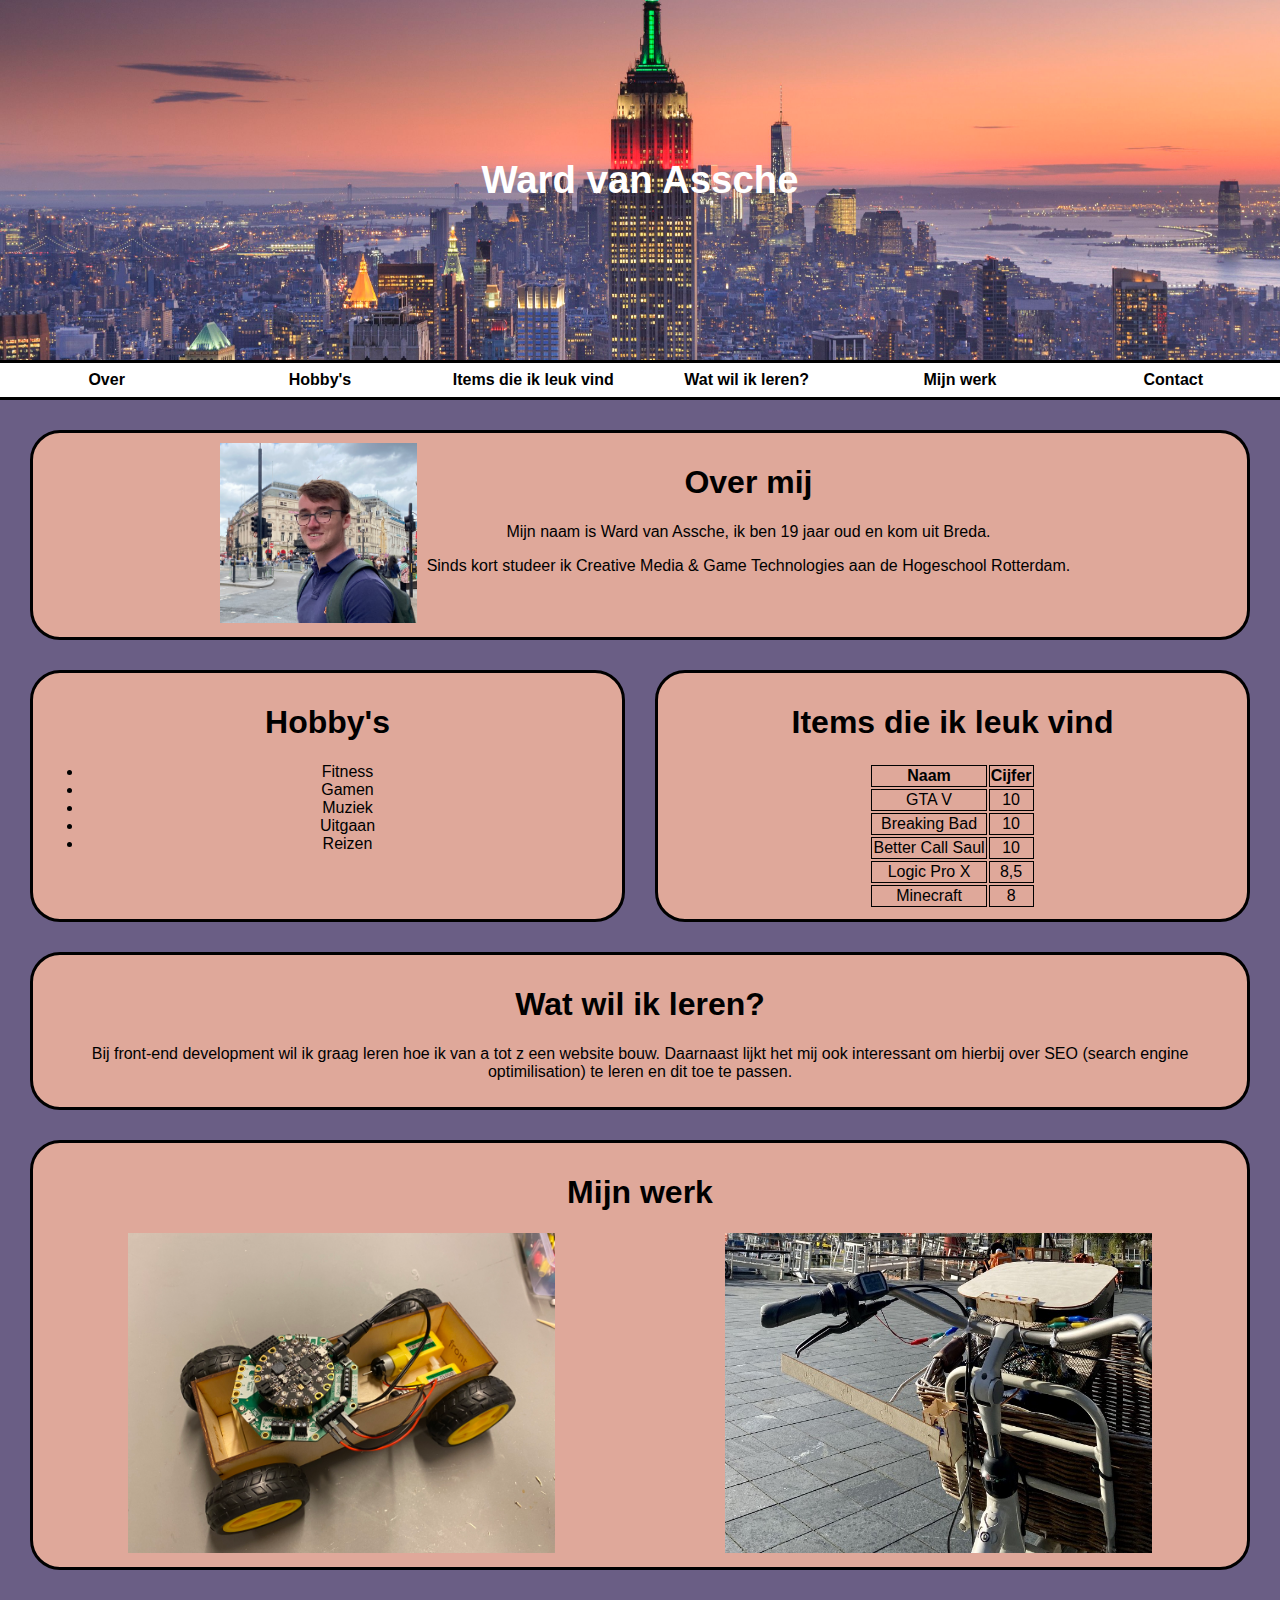
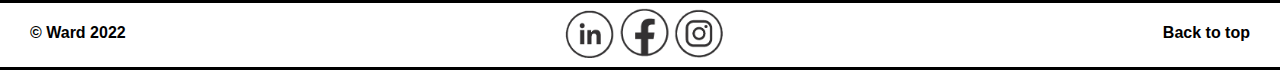
<file: index.html>
<!DOCTYPE html>
<html lang="en">

<head>
    <meta charset="UTF-8">
    <meta http-equiv="X-UA-Compatible" content="IE=edge">
    <meta name="viewport" content="width=device-width, initial-scale"1.0">
    <link rel="stylesheet" href="./css/index.css">
    <title>Portfolio van Ward</title>
</head>

<body>

    <name id="top"> </name>

    <header>
        <h1> Ward van Assche </h1>
    </header>

    <nav>
        <a href="#over"> Over </a>
        <a href="#hobbys"> Hobby's </a>
        <a href="#items"> Items die ik leuk vind </a>
        <a href="#leren"> Wat wil ik leren? </a>
        <a href="#werk"> Mijn werk </a>
        <a href="contact.html"> Contact </a>
    </nav>

    <main>
        <section class="over">
            <name id="over"> </name>
            <div>
                <img src="./img/profielfoto.jpeg"> </img>
            </div>
            <div>
                <h1> Over mij </h1>
                <p>
                    Mijn naam is Ward van Assche, ik ben 19 jaar oud en kom uit Breda.
                </p>
                <p>
                    Sinds kort studeer ik Creative Media & Game Technologies aan de Hogeschool Rotterdam.
                </p>
            </div>
        </section>

        <section id="leuk">
            <section class="hobbys">
                <name id="hobbys"> </name>
                <h1> Hobby's </h1>
                <ul>
                    <li> Fitness </li>
                    <li> Gamen </li>
                    <li> Muziek </li>
                    <li> Uitgaan </li>
                    <li> Reizen </li>
                </ul>
            </section>

            <section class="items">
                <name id="items"> </name>
                <h1> Items die ik leuk vind </h1>
                <table>
                    <tr>
                        <th> Naam </th>
                        <th> Cijfer </th>
                    </tr>
                    <tr>
                        <td> GTA V </td>
                        <td> 10 </td>
                    </tr>
                    <tr>
                        <td> Breaking Bad </td>
                        <td> 10 </td>
                    </tr>
                    <tr>
                        <td> Better Call Saul </td>
                        <td> 10 </td>
                    </tr>
                    <tr>
                        <td> Logic Pro X </td>
                        <td> 8,5 </td>
                    </tr>
                    <tr>
                        <td> Minecraft </td>
                        <td> 8 </td>
                    </tr>
                </table>
            </section>
        </section>

        <section class="leren">
            <name id="leren"> </name>
            <h1> Wat wil ik leren? </h1>
            <p>
                Bij front-end development wil ik graag leren hoe ik van a tot z een website bouw.
                Daarnaast lijkt het mij ook interessant om hierbij over SEO (search engine optimilisation) te leren en
                dit
                toe te passen.
            </p>
        </section>

        <section class="werk">
            <name id="werk"> </name>
            <h1> Mijn werk </h1>
                <div id="projects">
                    <div>
                        <img src="./img/project1.jpeg"> </img>
                    </div>
                    <div>
                        <img src="./img/weelerbot1.jpg"> </img>
                    </div>
                </div>
        </section>
    </main>

    <footer>
        <div>
            <p> © Ward 2022 </p>
        </div>
        <div>
            <a href="https://www.linkedin.com/in/ward-van-assche-2224251b7/" target="blank_">
                <img src="img/linkedin.png"> </img> </a>
            <a href="https://www.facebook.com/profile.php?id=100006356142516" target="blank_">
                <img src="img/facebook.png"> </img> </a>
            <a href="https://www.instagram.com/wardvanassche_/" target="blank_">
                <img src="img/instagram.png"> </img> </a>
        </div>
        <div>
            <p> <a href="#top"> Back to top </a> </p>
        </div>
    </footer>
    
</body>
</html>
</file>
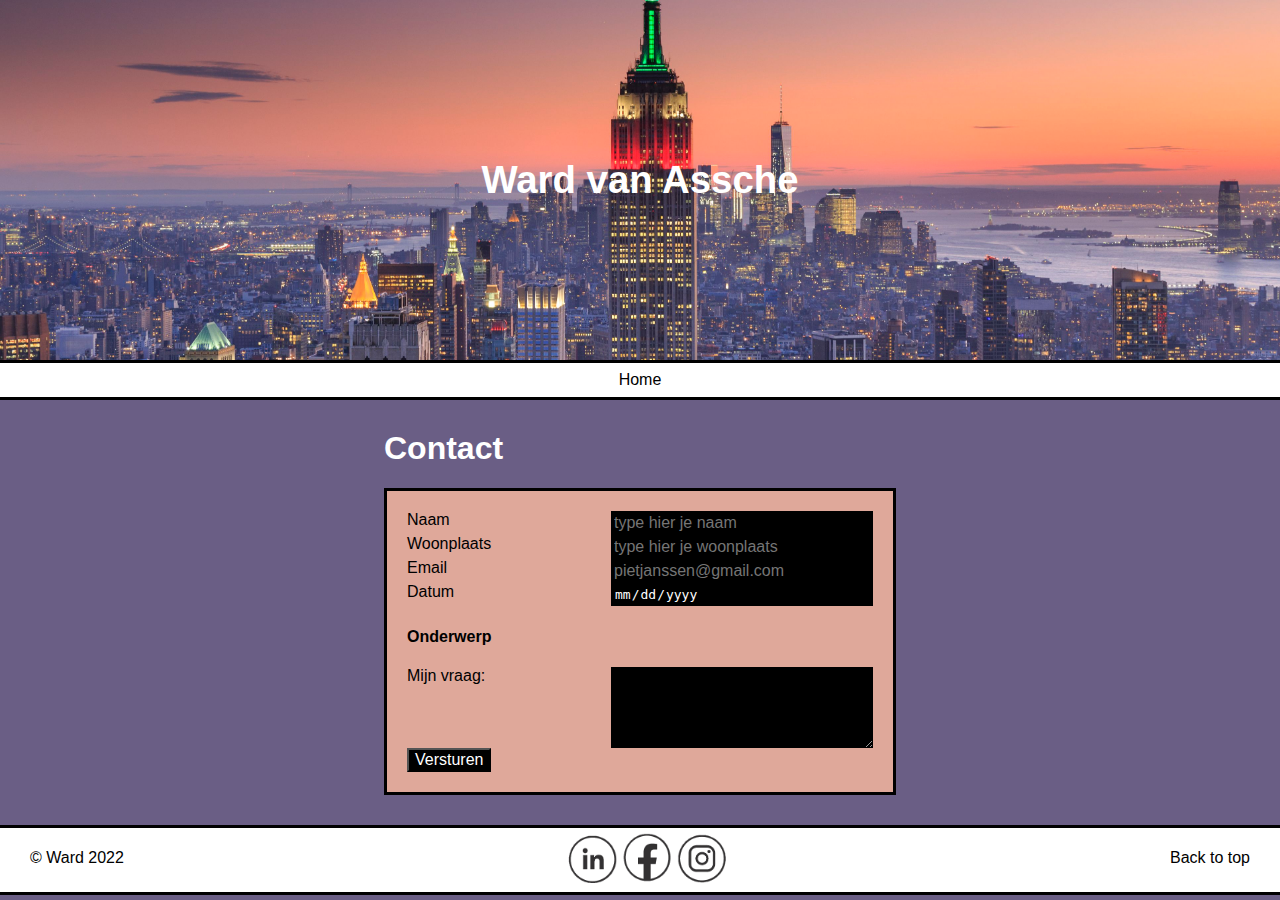
<file: contact.html>
<!DOCTYPE html>
<html lang="en">

<head>
    <meta charset="UTF-8">
    <meta http-equiv="X-UA-Compatible" content="IE=edge">
    <meta name="viewport" content="width=device-width, initial-scale=1.0">
    <link rel="stylesheet" href="./css/contact.css">
    <title>Contact</title>
</head>

<body>
    <name id="top"> </name>
    <header>
        <h1> Ward van Assche </h1>
    </header>

    <nav>
        <a href="index.html"> Home </a>
    </nav>

    <main>
        <section>
            <h1> Contact </h1>
            <form action="bedankt.html">
                <div class="formstyle">
                    <label for="name"> Naam </label>
                    <input id="name" name="name" type="text" placeholder="type hier je naam" required>
                </div>
                <div class="formstyle">
                    <label for="city"> Woonplaats </label>
                    <input id="city" name="city" type="text" placeholder="type hier je woonplaats" required>
                </div>
                <div class="formstyle">
                    <label for="email"> Email </label>
                    <input id="email" name="email" type="email" placeholder="pietjanssen@gmail.com" required>
                </div>
                <div class="formstyle">
                    <label for="date"> Datum </label>
                    <input id="date" name="date" type="date" required>
                </div>
                <div>
                    <h4> Onderwerp </h4>
                </div>
                <div class="formstyle">
                    <label for="question"> Mijn vraag: </label>
                    <textarea id="question" name="question" rows="5"> </textarea>
                </div>
                <div class="formstyle">
                    <button type="submit"> Versturen </button>
                </div>
            </form>
            <section>
    </main>

    <footer>
        <div>
            <p> © Ward 2022 </p>
        </div>
        <div>
            <a href="https://www.linkedin.com/in/ward-van-assche-2224251b7/" target="blank_">
                <img src="img/linkedin.png"> </img> </a>
            <a href="https://www.facebook.com/profile.php?id=100006356142516" target="blank_">
                <img src="img/facebook.png"> </img> </a>
            <a href="https://www.instagram.com/wardvanassche_/" target="blank_">
                <img src="img/instagram.png"> </img> </a>
        </div>
        <div>
            <p> <a href="#top"> Back to top </a> </p>
        </div>
    </footer>
</body>

</html>
</file>
<file: css/index.css>
body {
    background-color: #6A5E85;
    margin: 0;
    font-family:helvetica;
}

header {
    height: 40vh;
    background-image: url(../img/empirestate.jpeg);
    background-size: cover;
    background-position: center;
    display: flex;
    flex-direction: column;
    justify-content: center;
    text-align: center;
    color: white;
    font-size: larger;
}

nav {
    display: flex;
    border-bottom: 3px solid black;
    border-top: 3px solid black;
}

nav a {
    background-color: white;
    padding: 8px;
    flex: 1;
    text-decoration: none;
    text-align: center;
    color: black;
    font-weight: bold;
}

nav a:hover {
    border: 1px solid;
}

main {
    margin-top: 30px;
}

.over {
    background-color: #DFA89A;
    margin: 0 auto;
    margin-left: 30px;
    margin-right: 30px;
    padding: 10px;
    text-align: center;
    border: 3px solid black;
    border-radius: 30px;
    display: flex;
    justify-content: center;
}

.over div {
    padding-left: 10px;
}

.over img {
    max-height: 20vh;
    position: relative;
}

.hobbys {
    background-color: #DFA89A;
    width: 50vw;
    margin: 30px;
    margin-right: 15px;
    padding: 10px;
    text-align: center;
    border: 3px solid black;
    border-radius: 30px;
}

.items {
    background-color: #DFA89A;
    width: 50vw;
    margin: 30px;
    margin-left: 15px;
    padding: 10px;
    text-align: center;
    border: 3px solid black;
    border-radius: 30px;
}

table {
    display: flex;
    justify-content: center;
    text-align: center; 
}

th {
    border: 1px solid;
}

td {
    border: 1px solid;
}

#leuk {
    display: flex;
}

.leren {
    background-color: #DFA89A;
    margin: 0 auto;
    margin-left: 30px;
    margin-right: 30px;
    padding: 10px;
    text-align: center;
    border: 3px solid black;
    border-radius: 30px;
}

.werk {
    background-color: #DFA89A;
    margin: 30px;
    padding: 10px;
    text-align: center;
    border: 3px solid black;
    border-radius: 30px;
}

marquee {
    scroll-behavior: scroll;
}

#projects {
    display: flex;
    justify-content: space-around;
}

#projects img {
    height: 25vw;
}

footer {
    background-color: white;
    padding: 5px;
    padding-left: 30px;
    padding-right: 30px;
    display: flex;
    justify-content: space-between;
    border-top: 3px solid black;
    border-bottom: 3px solid black;
    font-weight: bold;
}

footer a {
    color: black;
    text-decoration: none;
}

footer a:hover {
    text-decoration: underline;
}

footer img {
    height: 50px;
}

footer img:hover {
    transform: scale(1.1);
}

/* DESKTOP */
@media (min-width:768px) {
    img:hover {
        transform: scale(1.5);
    }
}

/* MOBILE */
@media (min-width:360px) and (max-width:768px) {
    header {
        max-height: 20vh;;
    }

    nav {
        flex-direction: column;
    }

    .over {
        display: flex;
        flex-direction: column;
    }

    #projects {
        display: flex;
        flex-direction: column;
    }

    #projects img {
        height: 50vw;
    }

    footer {
        display: flex;
        flex-direction: column;
        text-align: center;
    }
}
</file>
<file: css/contact.css>
body {
    background-color: #6A5E85;
    margin: 0;
    font-family:helvetica;
}

header {
    height: 40vh;
    background-image: url(../img/empirestate.jpeg);
    background-size: cover;
    background-position: center;
    display: flex;
    flex-direction: column;
    justify-content: center;
    text-align: center;
    color: white;
    font-size: larger;
}

nav {
    display: flex;
}

nav a {
    background-color: white;
    padding: 8px;
    flex: 1;
    text-decoration: none;
    text-align: center;
    color: black;
    border-bottom: 3px solid black;
    border-top: 3px solid black;
}

nav a:hover {
    border-style: solid;
}

main {
    margin-top: 30px;
}

section {
    margin: 0 auto;
    margin-bottom: 30px;
    width: 40vw;
}

h1 {
    color: white;
}

form {
    background-color: #DFA89A;
    padding: 20px;
    border: 3px solid;
}

.formstyle {
    display: flex;
    justify-content: space-between;
}

input, textarea {
    background-color: black;
    padding: 3px;
    font-size: 1em;
    color: white;
    border: 0;
    width: 20vw;
}

button {
    background-color: black;
    color: white;
    font-size: 1em;
}

button:hover{
    background-color: white;
    color: black;
    cursor: pointer;
}

footer {
    background-color: white;
    padding: 5px;
    padding-left: 30px;
    padding-right: 30px;
    display: flex;
    justify-content: space-between;
    border-top: 3px solid black;
    border-bottom: 3px solid black;
}

footer a {
    color: black;
    text-decoration: none;
}

footer a:hover {
    text-decoration: underline;
}

footer img {
    height: 50px;
}

footer img:hover {
    transform: scale(1.1);
}

/* MOBILE */
@media (min-width:320px) and (max-width:768px) {
    header {
        max-height: 20vh;;
    }

    nav {
        flex-direction: column;
    }

    section {
        width: 80vw;
    }

    input, textarea {
        width: 35vw;
    }

    footer {
        display: flex;
        flex-direction: column;
        text-align: center;
    }
}
</file>
